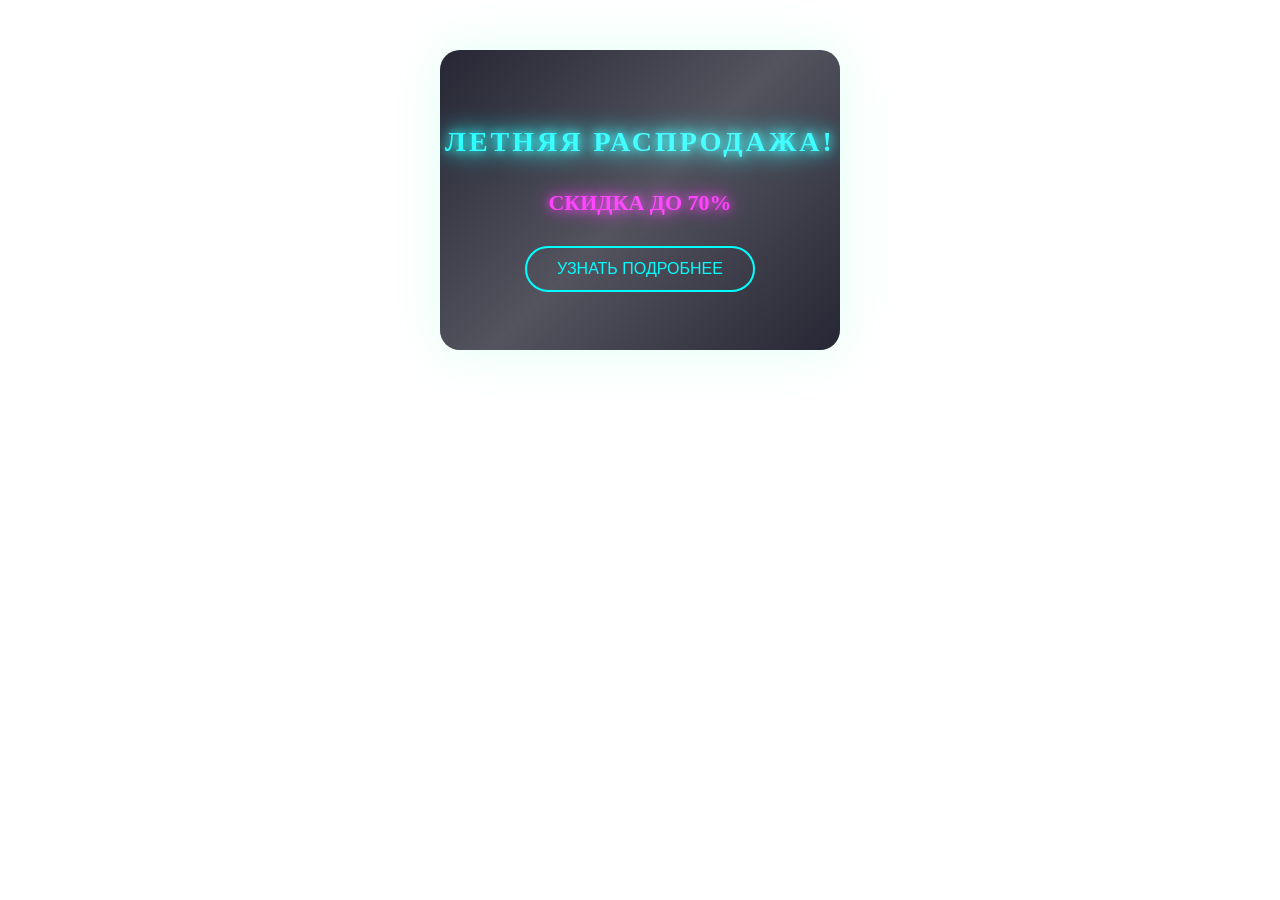
<file: index.html>
<!DOCTYPE html>
<html lang="ru">
<head>
    <meta charset="UTF-8">
    <meta name="viewport" content="width=device-width, initial-scale=1.0">
    <title>Анимация</title>
    <link rel="stylesheet" href="style.css">
</head>
<body>

    <div class="neon-ad">
        <div class="neon-border"></div>
        <h1 class="neon-text">ЛЕТНЯЯ РАСПРОДАЖА!</h1>
        <p class="discount">СКИДКА ДО 70%</p>
        <div class="flash-light"></div>
        <button class="neon-button">УЗНАТЬ ПОДРОБНЕЕ</button>
      </div>
      

</body>
</html>
</file>
<file: style.css>
.neon-ad {
    position: relative;
    width: 400px;
    height: 300px;
    background: #0a0a1a;
    border-radius: 20px;
    display: flex;
    flex-direction: column;
    align-items: center;
    justify-content: center;
    overflow: hidden;
    box-shadow: 0 0 50px rgba(100, 255, 200, 0.2);
    margin: 50px auto;
  }
  
  .neon-border {
    position: absolute;
    top: 5px;
    left: 5px;
    right: 5px;
    bottom: 5px;
    border: 2px solid #0ff;
    border-radius: 18px;
    opacity: 0;
    animation: neonGlow 2s ease-in-out infinite alternate;
  }
  
  .neon-text {
    color: #0ff;
    font-size: 28px;
    text-transform: uppercase;
    letter-spacing: 3px;
    margin-bottom: 10px;
    text-shadow:
      0 0 10px #0ff,
      0 0 20px #0ff,
      0 0 30px #0ff;
    animation: flicker 3s infinite;
  }
  
  .discount {
    color: #f0f;
    font-size: 22px;
    font-weight: bold;
    margin-bottom: 30px;
    text-shadow:
      0 0 10px #f0f,
      0 0 20px #f0f;
    opacity: 0;
    transform: translateY(20px);
    animation: slideIn 1.5s forwards 0.5s;
  }
  
  .flash-light {
    position: absolute;
    top: -50%;
    left: -50%;
    width: 200%;
    height: 200%;
    background: linear-gradient(
      90deg,
      transparent,
      rgba(255, 255, 255, 0.3),
      transparent
    );
    transform: rotate(45deg);
    animation: flash 3s infinite 1s;
  }
  
  .neon-button {
    background: transparent;
    color: #0ff;
    border: 2px solid #0ff;
    padding: 12px 30px;
    font-size: 16px;
    border-radius: 30px;
    cursor: pointer;
    transition: all 0.3s ease;
    position: relative;
    overflow: hidden;
  }
  
  .neon-button::after {
    content: '';
    position: absolute;
    top: 0;
    left: -100%;
    width: 100%;
    height: 100%;
    background: linear-gradient(
      90deg,
      transparent,
      rgba(0, 255, 255, 0.4),
      transparent
    );
    transition: left 0.7s;
  }
  
  .neon-button:hover {
    color: white;
    box-shadow: 0 0 15px #0ff;
    background: rgba(0, 255, 255, 0.1);
  }
  
  .neon-button:hover::after {
    left: 100%;
  }
  
  /* Анимации */
  @keyframes neonGlow {
    from {
      opacity: 0.3;
      box-shadow: 0 0 10px #0ff;
    }
    to {
      opacity: 1;
      box-shadow: 0 0 30px #0ff, 0 0 60px #0ff;
    }
  }
  
  @keyframes flicker {
    0%, 100% {
      text-shadow:
        0 0 10px #0ff,
        0 0 20px #0ff,
        0 0 30px #0ff,
        0 0 40px #0ff;
    }
    50% {
      text-shadow:
        0 0 5px #0ff,
        0 0 15px #0ff,
        0 0 25px #0ff;
    }
    70% {
      text-shadow:
        0 0 15px #0ff,
        0 0 25px #0ff,
        0 0 35px #0ff;
    }
  }
  
  @keyframes slideIn {
    to {
      opacity: 1;
      transform: translateY(0);
    }
  }
  
  @keyframes flash {
    0% {
      transform: translateX(-100%) rotate(45deg);
    }
    50% {
      transform: translateX(100%) rotate(45deg);
    }
    100% {
      transform: translateX(100%) rotate(45deg);
    }
  }
</file>
